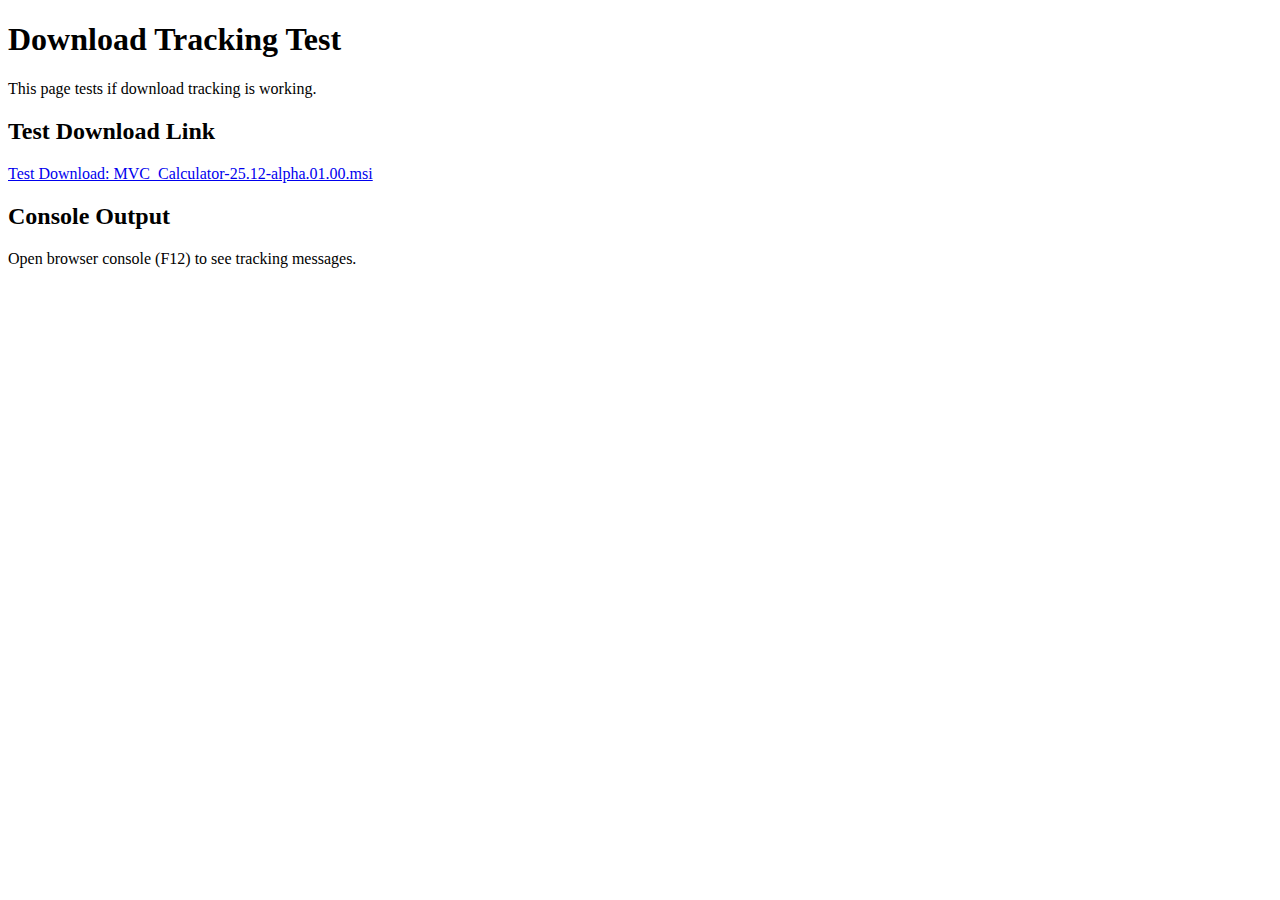
<file: test_download_tracking.html>
<!DOCTYPE html>
<html>
<head>
    <title>Download Tracking Test</title>
</head>
<body>
    <h1>Download Tracking Test</h1>
    <p>This page tests if download tracking is working.</p>
    
    <h2>Test Download Link</h2>
    <p><a href="MVC_Calculator-25.12-alpha.01.00.msi" class="file-link" download>Test Download: MVC_Calculator-25.12-alpha.01.00.msi</a></p>
    
    <h2>Console Output</h2>
    <p>Open browser console (F12) to see tracking messages.</p>
    <div id="status"></div>
    
    <script>
    (function() {
        'use strict';
        
        // Track file download
        function notifyDownload(filename) {
            const data = {
                type: 'file_download',
                filename: filename,
                url: window.location.href,
                timestamp: new Date().toISOString(),
                userAgent: navigator.userAgent,
                referrer: document.referrer || 'direct',
                ip: ''
            };
            
            console.log('Sending download notification:', data);
            
            // Send to PHP tracker
            fetch('track_download.php', {
                method: 'POST',
                headers: { 'Content-Type': 'application/json' },
                body: JSON.stringify(data)
            })
            .then(response => response.json())
            .then(result => {
                console.log('Tracking response:', result);
                document.getElementById('status').innerHTML = 
                    '<p style="color: green;">✓ Tracking sent! Check response in console.</p>' +
                    '<pre>' + JSON.stringify(result, null, 2) + '</pre>';
            })
            .catch(err => {
                console.error('Tracking error:', err);
                document.getElementById('status').innerHTML = 
                    '<p style="color: red;">✗ Error: ' + err.message + '</p>';
            });
        }
        
        // Track download clicks - use capture phase to catch before navigation
        document.addEventListener('click', function(e) {
            // Check if clicked element or parent is a download link
            const link = e.target.closest('a.file-link') || 
                         (e.target.tagName === 'A' && e.target.classList.contains('file-link') ? e.target : null);
            
            if (link && link.href) {
                const filename = link.textContent.trim() || link.href.split('/').pop();
                const isDownloadLink = link.hasAttribute('download') || 
                                       /\.(zip|msi|exe|dmg|pkg|deb|appimage)$/i.test(link.href);
                
                if (isDownloadLink) {
                    console.log('Download link clicked:', filename);
                    
                    // Prepare tracking data
                    const data = {
                        type: 'file_download',
                        filename: filename,
                        url: window.location.href,
                        timestamp: new Date().toISOString(),
                        userAgent: navigator.userAgent,
                        referrer: document.referrer || 'direct',
                        ip: ''
                    };
                    
                    // Use sendBeacon first (most reliable for downloads - works even if page unloads)
                    if (navigator.sendBeacon) {
                        const blob = new Blob([JSON.stringify(data)], { type: 'application/json' });
                        const sent = navigator.sendBeacon('track_download.php', blob);
                        console.log('sendBeacon result:', sent);
                    }
                    
                    // Also try fetch as backup
                    notifyDownload(filename);
                }
            }
        }, true);
    })();
    </script>
</body>
</html>
</file>
